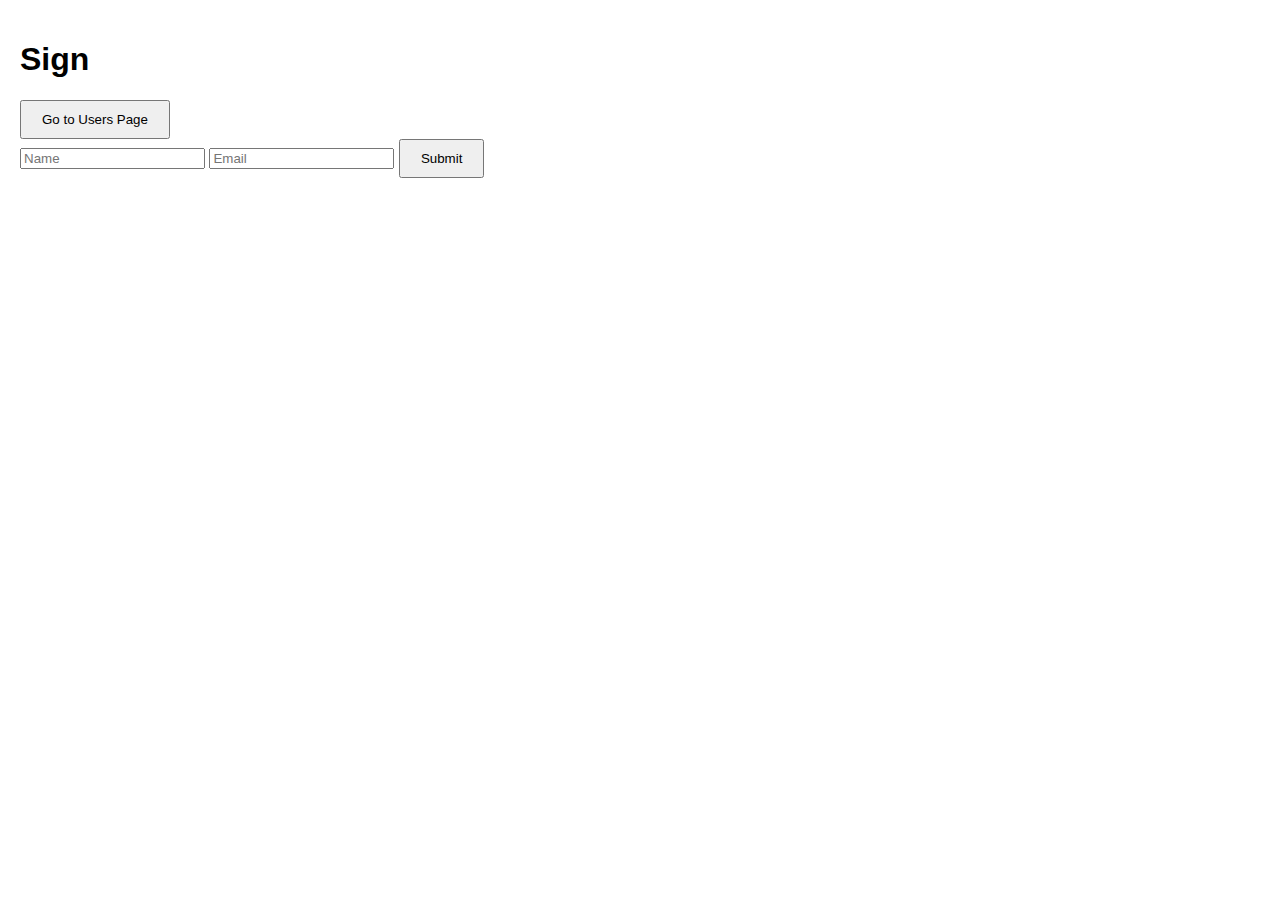
<file: backend/ServerApp/wwwroot/pages/index.html>
<!-- wwwroot/Client/pages/index.html -->
<!DOCTYPE html>
<html lang="en">
<head>
    <meta charset="UTF-8">
    <meta http-equiv="refresh" content="0;url=sign.html">
    <title>Redirecting...</title>
</head>
<body>
    <p>Redirecting...</p>
</body>
</html>
</file>
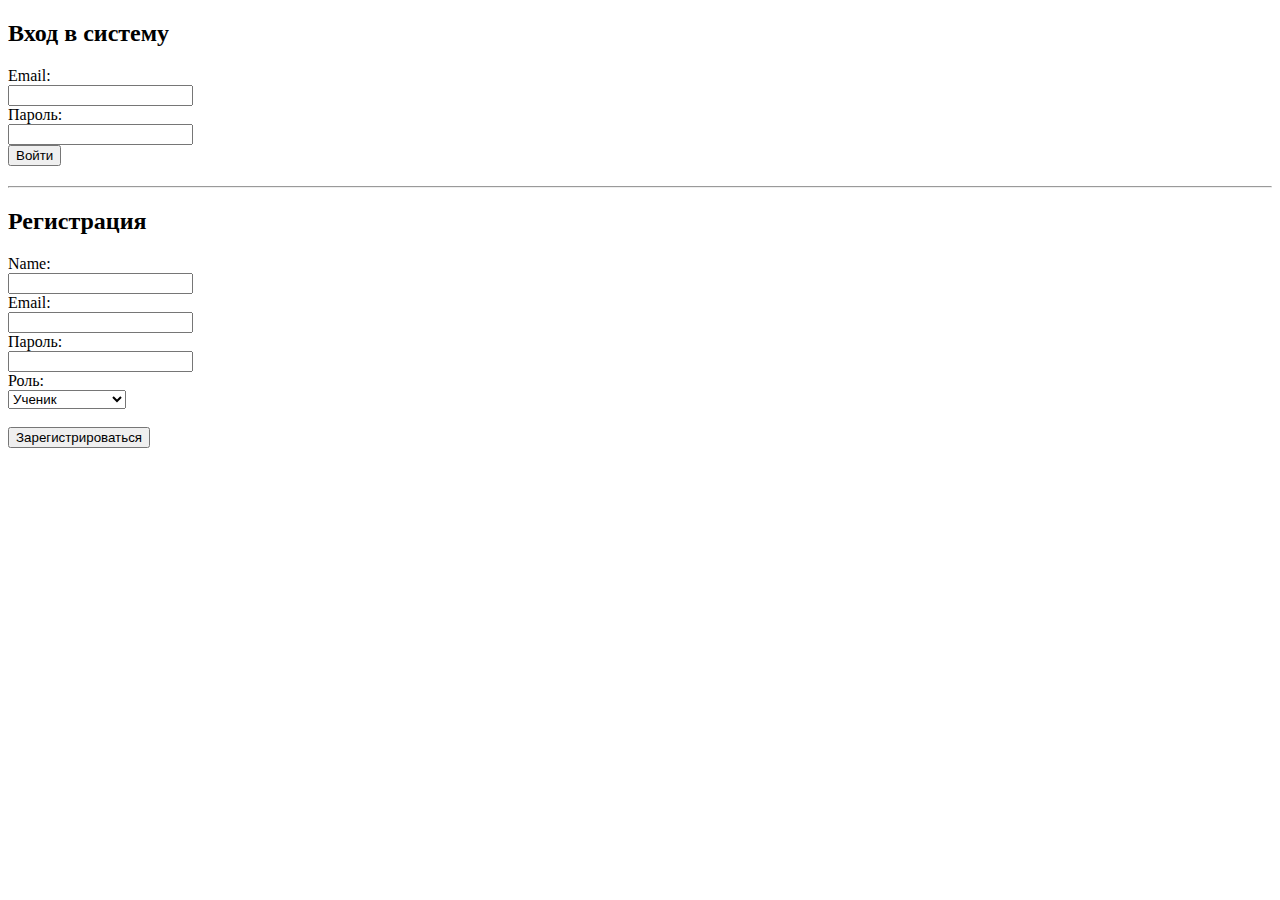
<file: backend/ServerApp/wwwroot/pages/frontTest.html>
<!DOCTYPE html>
<html lang="ru">
<head>
    <meta charset="UTF-8">
    <title>Вход и регистрация</title>
</head>
<body>
    <h2>Вход в систему</h2>
    <form id="loginForm">

        

        <label for="email">Email:</label><br />
        <input type="text" id="email" name="email" required><br />

        <label for="password">Пароль:</label><br />
        <input type="password" id="password" name="password" required><br />

        <button type="submit">Войти</button>
    </form>

    <div id="loginResult" style="margin-top:20px; color: green;"></div>

    <hr />

    <h2>Регистрация</h2>
    <form id="registerForm">
        <label for="regname">Name:</label><br />
        <input type="text" id="regname" name="regname" required><br />

        <label for="regEmail">Email:</label><br />
        <input type="text" id="regEmail" name="regEmail" required><br />

        <label for="regPassword">Пароль:</label><br />
        <input type="password" id="regPassword" name="regPassword" required><br />

        <label for="regRole">Роль:</label><br />
        
        <select id="regRole" name="regRole">
            <option value="Student">Ученик</option>
            <option value="Teacher">Преподаватель</option>
            <option value="Admin">Админ</option>
        </select><br /><br />
        <div id="subjectsBlock" style="display: none;">
            <label>Предметы:</label><br>
            <select id="subjects" multiple style="width: 200px;">
                <!-- Опции будут заполнены через JS -->
            </select>
            <small>Выберите предметы (удерживайте Ctrl для множественного выбора)</small>
        </div>
        <button type="submit">Зарегистрироваться</button>
    </form>

    <div id="registerResult" style="margin-top:20px; color: blue;"></div>

    <script>
        const baseUrl = 'http://localhost:5000';

        // Загрузка предметов при изменении роли
    document.getElementById('regRole').addEventListener('change', async function() {
        const subjectsBlock = document.getElementById('subjectsBlock');
        subjectsBlock.style.display = this.value === 'Teacher' ? 'block' : 'none';
        
        if (this.value === 'Teacher' && document.getElementById('subjects').children.length === 0) {
            const response = await fetch(`${baseUrl}/api/subjects`);
            if (response.ok) {
                const subjects = await response.json();
                const select = document.getElementById('subjects');
                subjects.forEach(subject => {
                    const option = document.createElement('option');
                    option.value = subject.id;
                    option.textContent = subject.name;
                    select.appendChild(option);
                });
            }
        }
    });

    // Модифицируем обработчик регистрации
    document.getElementById('registerForm').addEventListener('submit', async function(e) {
        e.preventDefault();
        const role = document.getElementById('regRole').value;
        const subjectIds = role === 'Teacher' 
            ? Array.from(document.getElementById('subjects').selectedOptions)
                .map(option => parseInt(option.value))
            : null;

        // В тело запроса добавляем subjectIds для Teacher
        const body = {
            name: document.getElementById('regname').value,
            email: document.getElementById('regEmail').value,
            password: document.getElementById('regPassword').value,
            role: role,
            subjectIds: subjectIds
        };

        const response = await fetch(`${baseUrl}/api/users/register`, {
            method: 'POST',
            headers: { 'Content-Type': 'application/json' },
            body: JSON.stringify(body)
        });

        document.getElementById('loginForm').addEventListener('submit', async function (e) {
            e.preventDefault();
            const email = document.getElementById('email').value;
            const password = document.getElementById('password').value;
            const resultDiv = document.getElementById('loginResult');

            const response = await fetch(`${baseUrl}/api/users/login`, {
                method: 'POST',
                headers: { 'Content-Type': 'application/json' },
                body: JSON.stringify({ email, password })
            });

            if (response.ok) {
                const data = await response.json();
                const token = data.token;

                const userResponse = await fetch(`${baseUrl}/api/users/test/${data.userId}`, {
                    headers: { 'Authorization': `Bearer ${"token"}` }
                });

                if (userResponse.ok) {
                    const user = await userResponse.json();
                    resultDiv.innerHTML = `
                        <p><strong>Добро пожаловать, ${user.name}!</strong></p>
                        <p>Ваша роль: ${user.role}</p>
                    `;
                } else {
                    resultDiv.innerText = 'Ошибка при получении пользователя';
                }
            } else {
                const error = await response.text();
                resultDiv.innerText = 'Ошибка входа: ' + error;
            }
        });

    })
    </script>
</body>
</html>
</file>
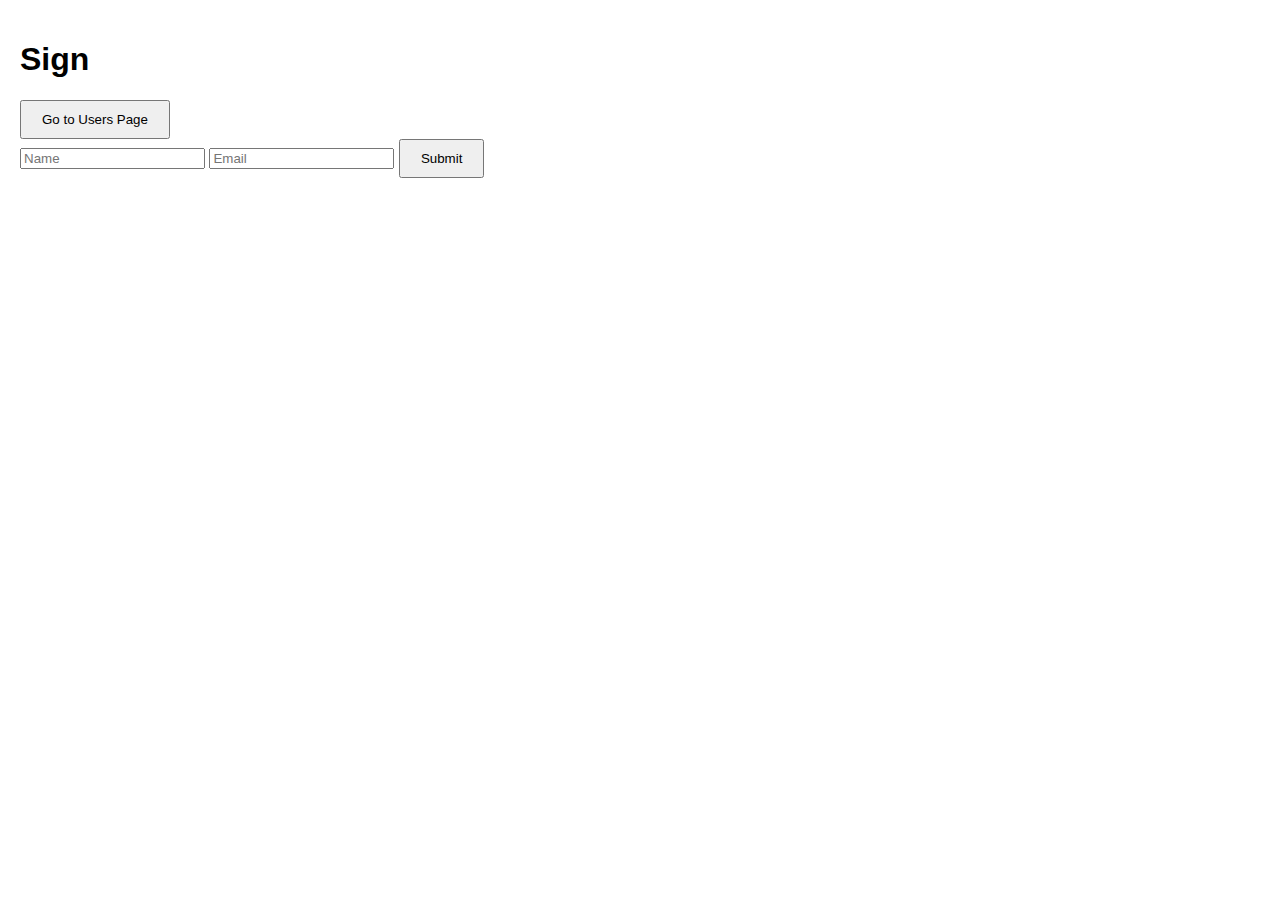
<file: backend/ServerApp/wwwroot/pages/sign.html>
<!DOCTYPE html>
<html lang="en">
<head>
    <meta charset="UTF-8">
    <title>Sign</title>
    <link rel="stylesheet" href="../css/styles.css">
</head>
<body>
    <h1>Sign</h1>
    <button onclick="goToUsers()">Go to Users Page</button>
    <form id="sign-form">
        <input type="text" placeholder="Name" id="name" required>
        <input type="email" placeholder="Email" id="email" required>
        <button type="submit">Submit</button>
    </form>
    <script src="../js/main.js"></script>
</body>
</html>
</file>
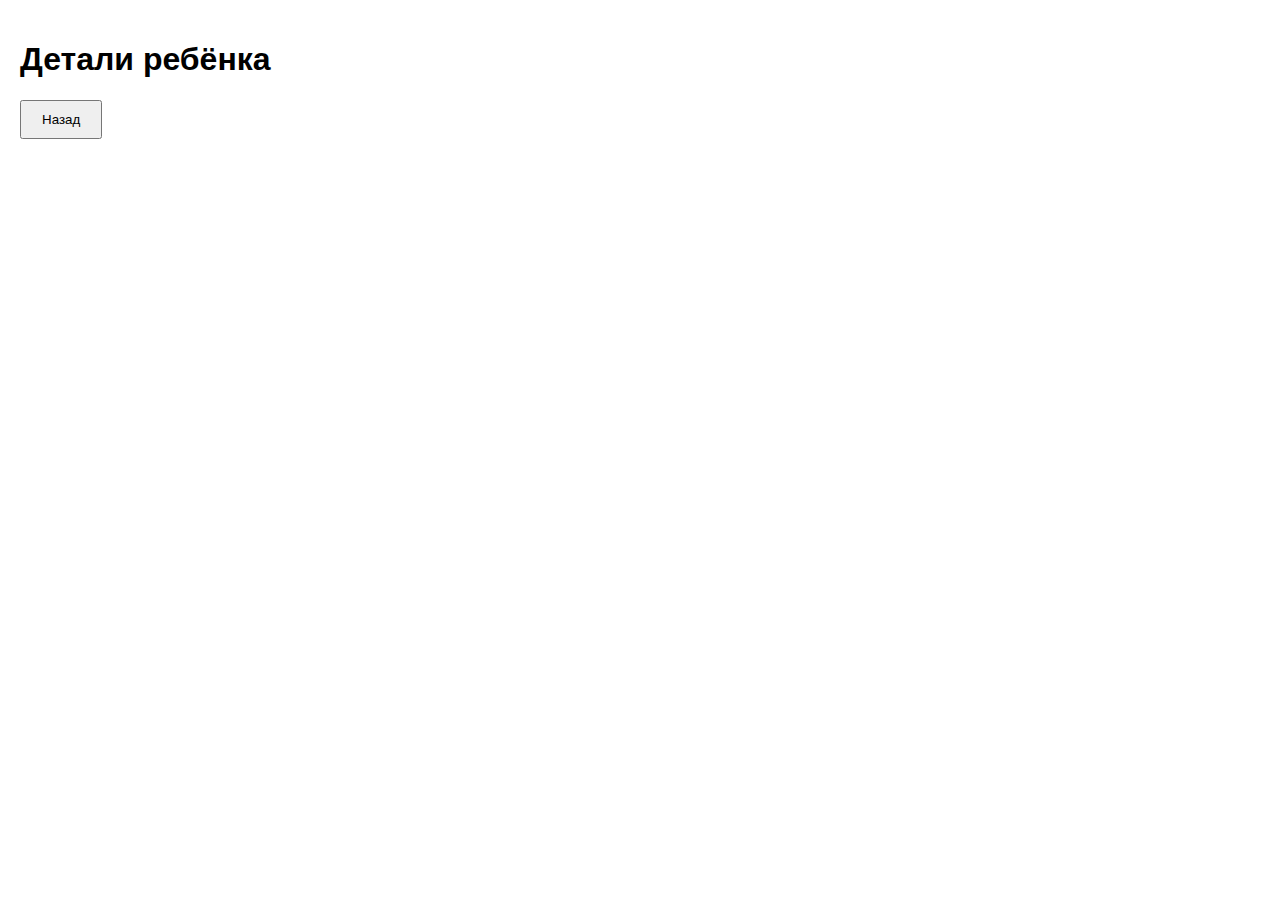
<file: backend/ServerApp/wwwroot/pages/user-details.html>
<!DOCTYPE html>
<html lang="en">
<head>
    <meta charset="UTF-8">
    <title>Детали ребёнка</title>
    <link rel="stylesheet" href="../css/styles.css">
</head>
<body>
    <h1>Детали ребёнка</h1>
    <div id="child-details"></div>
    <button onclick="goBack()">Назад</button>
    
    <script src="../js/details.js"></script>
</body>
</html>
</file>
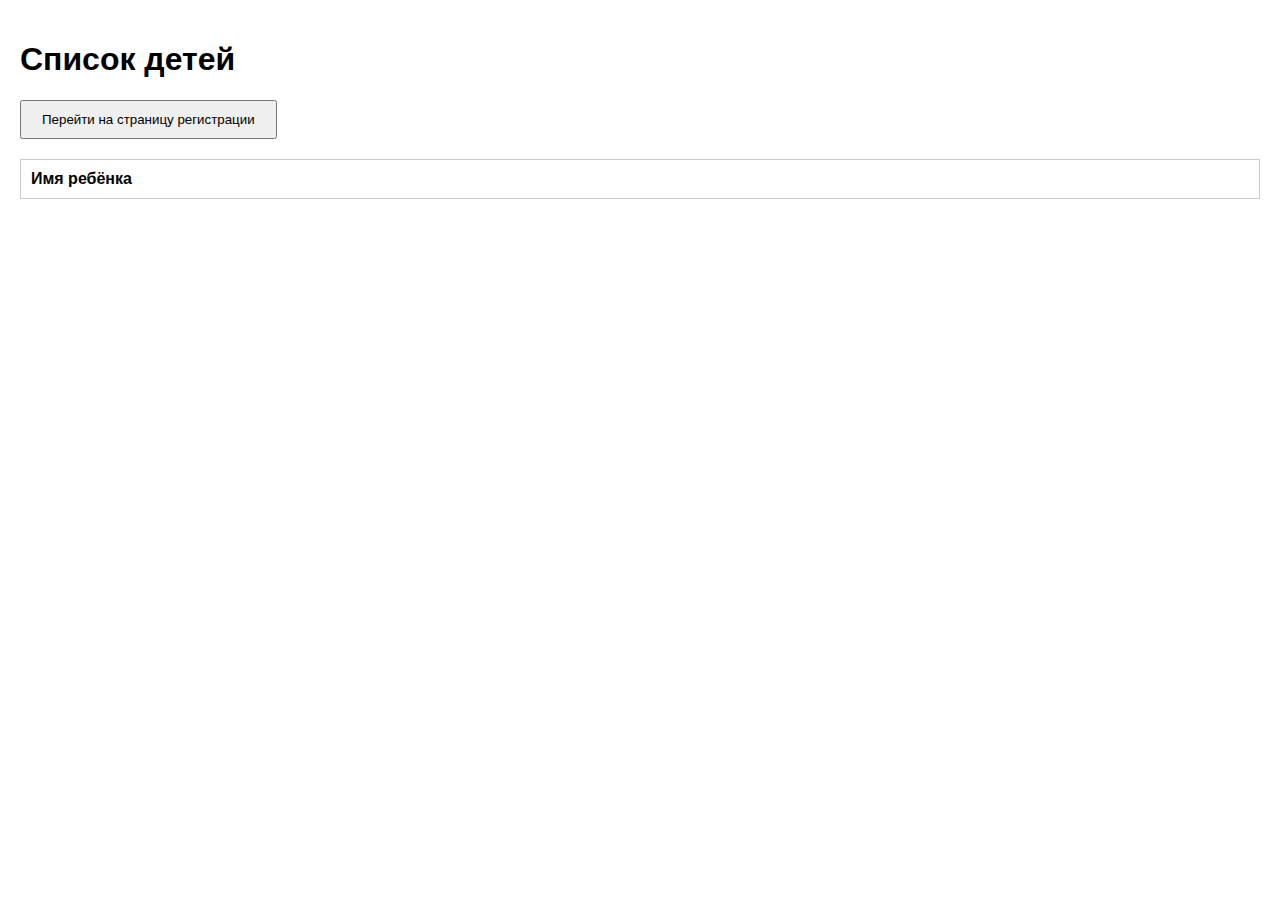
<file: backend/ServerApp/wwwroot/pages/users.html>
<!DOCTYPE html>
<html lang="en">
<head>
    <meta charset="UTF-8">
    <title>Список детей</title>
    <link rel="stylesheet" href="../css/styles.css">
</head>
<body>
    <h1>Список детей</h1>
    <button onclick="goToSign()">Перейти на страницу регистрации</button>
    <table>
        <thead>
            <tr>
                <th>Имя ребёнка</th>
            </tr>
        </thead>
        <tbody id="users-list"></tbody>
    </table>
    <script src="../js/main.js"></script>
</body>
</html>
</file>
<file: backend/ServerApp/wwwroot/css/styles.css>
body {
    font-family: Arial, sans-serif;
    margin: 0;
    padding: 20px;
}

table {
    width: 100%;
    border-collapse: collapse;
    margin-top: 20px;
}

table, th, td {
    border: 1px solid #ccc;
}

th, td {
    padding: 10px;
    text-align: left;
}

button {
    padding: 10px 20px;
    cursor: pointer;
}

.frame {
  background-color: #b7f1fffc;
  display: flex;
  flex-direction: row;
  justify-content: center;
  width: 100%;
}

.frame .overlap-group-wrapper {
  background-color: #b7f1fffc;
  overflow: hidden;
  width: 1728px;
  height: 1117px;
}

.frame .overlap-group {
  position: relative;
  width: 2126px;
  height: 1299px;
  top: -131px;
  left: -398px;
}

.frame .image {
  position: absolute;
  width: 1728px;
  height: 1117px;
  top: 131px;
  left: 398px;
}

.frame .ellipse {
  position: absolute;
  width: 1302px;
  height: 1299px;
  top: 0;
  left: 0;
  background-color: #f8f8f8d6;
  border-radius: 651px / 649.5px;
  border: 6px solid;
  border-color: #49a8e099;
}

.frame .EASYCODE {
  position: absolute;
  width: 644px;
  top: 512px;
  left: 524px;
  font-family: "Karla-Bold", Helvetica;
  font-weight: 700;
  color: transparent;
  font-size: 120px;
  letter-spacing: 0;
  line-height: normal;
}

.frame .text-wrapper {
  color: #000000;
}

.frame .span {
  color: #49a8e0;
}

.frame .IT {
  position: absolute;
  top: 715px;
  left: 534px;
  font-family: "Karla-Bold", Helvetica;
  font-weight: 700;
  color: transparent;
  font-size: 60px;
  letter-spacing: 0;
  line-height: normal;
}
/* Original CSS code should be injected here */

/* Additional styles for improved accessibility and semantics */
.frame {
  min-height: 100vh;
}

.overlap-group-wrapper {
  position: relative;
}

.EASYCODE {
  margin: 0;
}

.IT {
  margin: 0;
}

@media (max-width: 768px) {
  .frame .overlap-group-wrapper {
    width: 100%;
    height: auto;
  }

  .frame .overlap-group {
    width: 100%;
    height: auto;
    top: 0;
    left: 0;
  }

  .frame .image {
    width: 100%;
    height: auto;
    top: 0;
    left: 0;
  }

  .frame .ellipse {
    width: 100%;
    height: auto;
    aspect-ratio: 1 / 1;
  }

  .frame .EASYCODE {
    width: 100%;
    font-size: 10vw;
    top: 20%;
    left: 5%;
  }

  .frame .IT {
    font-size: 5vw;
    top: 40%;
    left: 5%;
  }
}




.days-carousel {
  height: 100%;
  position: relative;
  padding: 0 40px;
}

.days-container {
  display: flex;
  gap: 20px;
  height: 100%;
  overflow-x: auto;
  scroll-behavior: smooth;
  padding: 10px 0;
  -ms-overflow-style: none;
  scrollbar-width: none;
  align-items: flex-start;
}

.days-container::-webkit-scrollbar {
  display: none;
}

.day {
  min-width: 220px; /* Уменьшил ширину дней */
  height: auto; /* Убрал фиксированную высоту */
  background-color: var(--white);
  border-radius: 8px;
  padding: 15px;
  box-shadow: 0 2px 5px rgba(0, 0, 0, 0.1);
  transition: all 0.3s ease;
}

.day.active {
  border: 2px solid var(--primary-color);
}

.date {
  font-weight: 500;
  margin-bottom: 15px;
  text-align: center;
  color: var(--primary-dark);
}

.day-slots {
  display: flex;
  flex-direction: column;
  gap: 8px; /* Уменьшил промежуток между слотами */
}

.slot {
  padding: 10px 8px; /* Уменьшил padding */
  background-color: var(--secondary-color);
  border-radius: 4px;
  cursor: pointer;
  transition: all 0.2s ease;
  font-weight: 500;
  text-align: center;
  font-size: 14px; /* Уменьшил размер шрифта */
}


.slot:hover {
  background-color: #e0e0e0;
}

.slot.selected {
  background-color: var(--primary-color);
  color: var(--white);
}

.slot.booked {
  background-color: var(--error-color);
  color: var(--white);
  cursor: not-allowed;
}

.slot.owned {
  background-color: var(--success-color);
  color: var(--white);
}

.carousel-btn {
  position: absolute;
  top: 50%;
  transform: translateY(-50%);
  width: 40px;
  height: 40px;
  border-radius: 50%;
  background-color: var(--white);
  border: none;
  box-shadow: 0 2px 5px rgba(0, 0, 0, 0.2);
  cursor: pointer;
  font-size: 20px;
  display: flex;
  align-items: center;
  justify-content: center;
  z-index: 10;
}

.carousel-btn.prev {
  left: 0px;
}

.carousel-btn.next {
  right: 0px;
}

.details-header {
  margin-bottom: 20px;
  padding-bottom: 15px;
  border-bottom: 1px solid var(--border-color);
}

.slot-time {
  font-size: 16px;
  color: var(--text-light);
  margin-top: 5px;
}

.detail-row {
  margin-bottom: 15px;
}

.detail-label {
  font-weight: 500;
  display: block;
  margin-bottom: 5px;
  color: var(--text-light);
}

.detail-value {
  display: block;
}

.confirm-btn {
  width: 100%;
  padding: 10px;
  background-color: var(--primary-color);
  color: var(--white);
  border: none;
  border-radius: 4px;
  font-weight: 500;
  cursor: pointer;
  margin-top: 20px;
  transition: background-color 0.2s ease;
}

.confirm-btn:hover {
  background-color: var(--primary-dark);
}

.confirm-btn:disabled {
  background-color: var(--text-light);
  cursor: not-allowed;
}

.login-container {
  max-width: 400px;
  margin: 100px auto;
  padding: 2rem;
  background-color: var(--bg);
  border-radius: 12px;
  box-shadow: 0 0 10px rgba(0, 0, 0, 0.1);
  text-align: center;
}

.login-container h1 {
  margin-bottom: 1.5rem;
  color: var(--accent);
}

.login-container input {
  display: block;
  width: 100%;
  margin: 0.5rem 0;
  padding: 0.8rem;
  border-radius: 6px;
  border: 1px solid #ccc;
  font-size: 1rem;
}

.login-container button {
  margin-top: 1rem;
  width: 100%;
  padding: 0.8rem;
  background-color: var(--accent);
  color: white;
  border: none;
  border-radius: 6px;
  font-weight: bold;
  cursor: pointer;
}

.login-container button:hover {
  background-color: #5a76e0;
}

.error-message {
  color: red;
  margin-top: 1rem;
}

.journal-layout {
  flex-direction: column;
  gap: 20px;
  overflow: auto;
}

.journal-controls {
  display: flex;
  gap: 20px;
  align-items: center;
  flex-wrap: wrap;
}

.journal-controls label {
  font-weight: 500;
  display: flex;
  flex-direction: column;
  font-size: 14px;
  color: var(--text-color);
}

.subject-select,
.class-select {
  padding: 8px 12px;
  border: 1px solid var(--border-color);
  border-radius: 6px;
  font-size: 14px;
  margin-top: 5px;
  background-color: var(--white);
}

.journal-table-wrapper {
  overflow-x: auto;
  background-color: var(--white);
  border-radius: 8px;
  padding: 10px;
  box-shadow: 0 2px 5px rgba(0, 0, 0, 0.05);
}

.journal-table {
  width: 100%;
  border-collapse: collapse;
  min-width: 600px;
}

.journal-table th,
.journal-table td {
  border: 1px solid var(--border-color);
  padding: 10px;
  text-align: center;
}

.journal-table th {
  background-color: var(--secondary-color);
  font-weight: 500;
  white-space: nowrap;
}

.journal-table td {
  background-color: var(--white);
}

/* Убираем рамки только у строки с днями недели */
#weekdaysRow th {
  border: none !important;
  padding-bottom: 0.2rem; /* уменьшить нижний отступ */
  padding-top: 1.2rem;    /* увеличить верхний отступ — делает визуально ближе к датам */
  font-size: 0.75rem;     /* небольшой размер шрифта */
  color: #6b7280;         /* серый текст, как в Tailwind */
  vertical-align: bottom; /* выравнивание по нижнему краю */
}

/* Общие рамки для таблицы */
.journal-table,
.journal-table th,
.journal-table td {
  border: 1px solid #d1d5db;
  border-collapse: collapse;
}
/* Стили для dropdown */
.dropdown {
  position: absolute;
  background: white;
  border: 1px solid #ddd;
  box-shadow: 0 2px 5px rgba(0,0,0,0.2);
  display: none;
  z-index: 1000;
}

.dropdown-item {
  padding: 8px 12px;
  cursor: pointer;
  transition: background-color 0.2s;
}

.dropdown-item:hover {
  background-color: #f5f5f5;
}

.grade-cell {
  cursor: pointer;
  transition: background-color 0.2s;
  position: relative;
}

.grade-cell:hover {
  background-color: #f8f9fa;
}



/* Обновленные стили dropdown */
.dropdown {
  width: 60px; /* Фиксированная ширина для точного позиционирования */
  right: auto; /* Сбрасываем right если использовался */
}

.focused-cell {
    background-color: #e3f2fd !important; /* Голубой фон */
    box-shadow: 0 0 0 2px #1976d2 !important;
    position: relative;
    z-index: 1001;
    animation: cell-focus 0.3s ease;
}

@keyframes cell-focus {
    from { background-color: transparent; }
    to { background-color: #e3f2fd; }
}

.grade-dropdown {
    width: 60px !important; /* Фиксированная ширина */
    min-width: unset !important;
}
</file>
